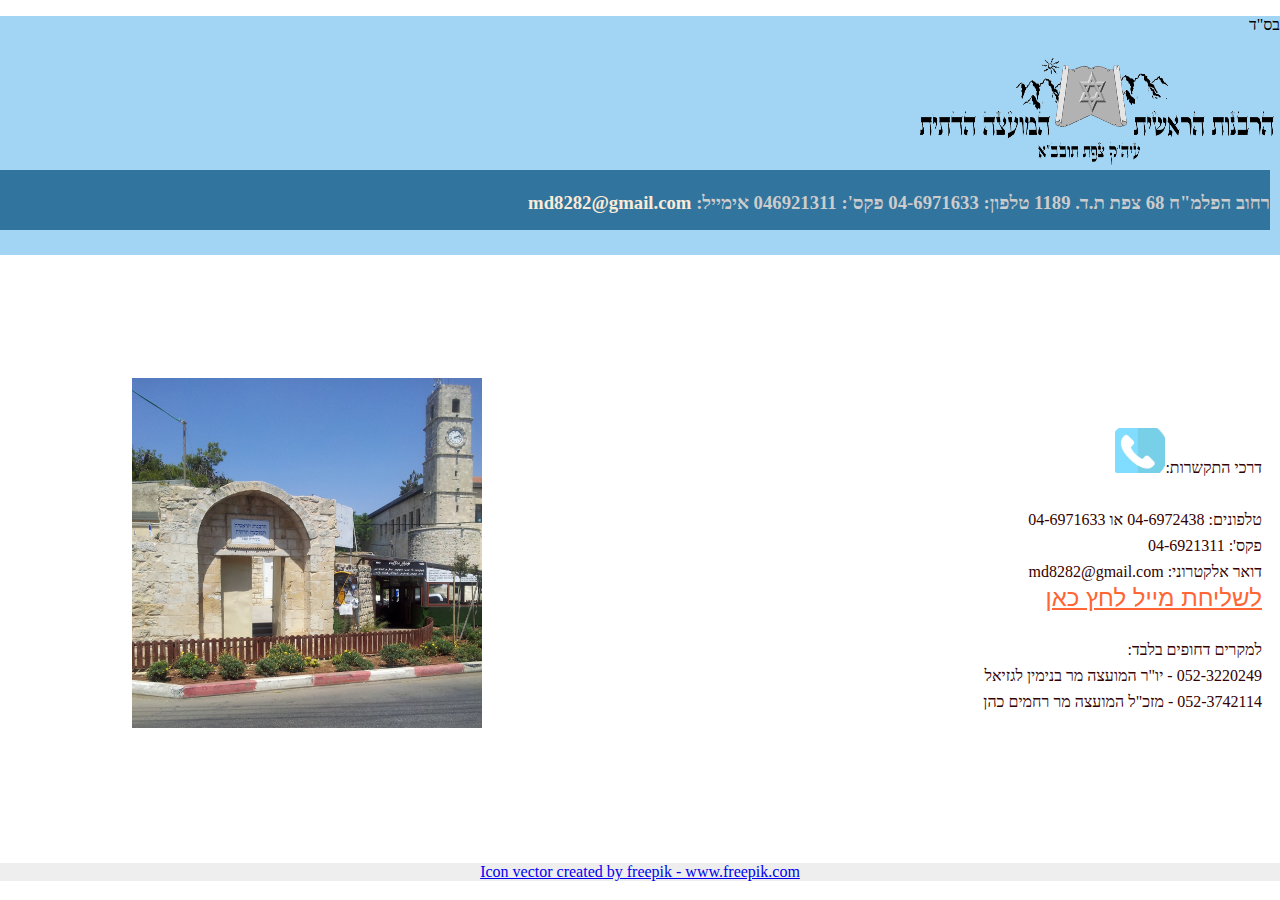
<file: contact.html>
<!DOCTYPE html PUBLIC "-//W3C//DTD XHTML 1.0 Transitional//EN" "http://www.w3.org/TR/xhtml1/DTD/xhtml1-transitional.dtd">
<html xmlns="http://www.w3.org/1999/xhtml">
<head>
<meta http-equiv="Content-Type" content="text/html; charset=utf-8" />
<link rel="stylesheet" type="text/css" href="CSS/stayl.css">
<title>מועצה דתית צפת</title>
</head>

<body>
    
<div id="header">
    <p>בס"ד</p>
<img src="IMG/לוגו מועצה דתית.png" id="img_logo"/>
    <h3 id="adress"><br />
    רחוב הפלמ"ח 68 צפת   ת.ד. 1189   טלפון: 04-6971633   פקס': 046921311        אימייל: <span style="color: antiquewhite;">md8282@gmail.com </span>  </h3>
    <div class="header-menu">
    <a href="index.html"><i class="fas fa-home"></i>      </a>
      <a href="marriage.html"><i class="fas fa-ring"></i>
      </a>
      <a href="synagogue.html"><i class="fas fa-synagogue"></i>
      </a>
      <a href="mikve.html"><i class="fas fa-swimmer"></i>
      </a>
        
        <div class="tow-links-end">
      <a href="cosher.html"><i class="fas fa-hamburger"></i>
      </a>
      <a href="contact.html"><i class="fas fa-phone-square-alt"></i>
      </a> </div>
</div>
  <script src="https://code.jquery.com/jquery-1.12.4.js" type="text/javascript"></script>
  
  <script src="https://www.negishim.com/accessibility/accessibility_pro.js" type="text/javascript"></script>
  <script type="text/javascript">
    accessibility_rtl = false;
    pixel_from_side = 20;
    pixel_from_start = 20;
</script>

<div id="main">
<img src="IMG/416519_4.jpg"; width="350px" height="350px" style="margin-top:107; margin-right:800px">
<p id="contac">
 דרכי התקשרות:<img src="IMG/Contact 150p-01.jpg" width="50px" /><br />
<br /> 
טלפונים: 04-6972438 או 04-6971633
<br />
פקס': 04-6921311
<br />
דואר אלקטרוני: md8282@gmail.com
<br />
<a href="mailto:md8282@gmail.com" style="color:#FF6633; font-family:Arial, Helvetica, sans-serif; font-size:24px;">לשליחת מייל לחץ כאן</a>

<br /><br />

למקרים דחופים בלבד: 
<br />
052-3220249 - יו"ר המועצה מר בנימין לגזיאל
<br />
052-3742114 - מזכ"ל המועצה מר רחמים כהן

</p>
</div>
<div id="foter" align="center" style="background:#eee"><a href="https://www.freepik.com/free-photos-vectors/icon">Icon vector created by freepik - www.freepik.com</a>
</div>
</body>
</html>
</file>
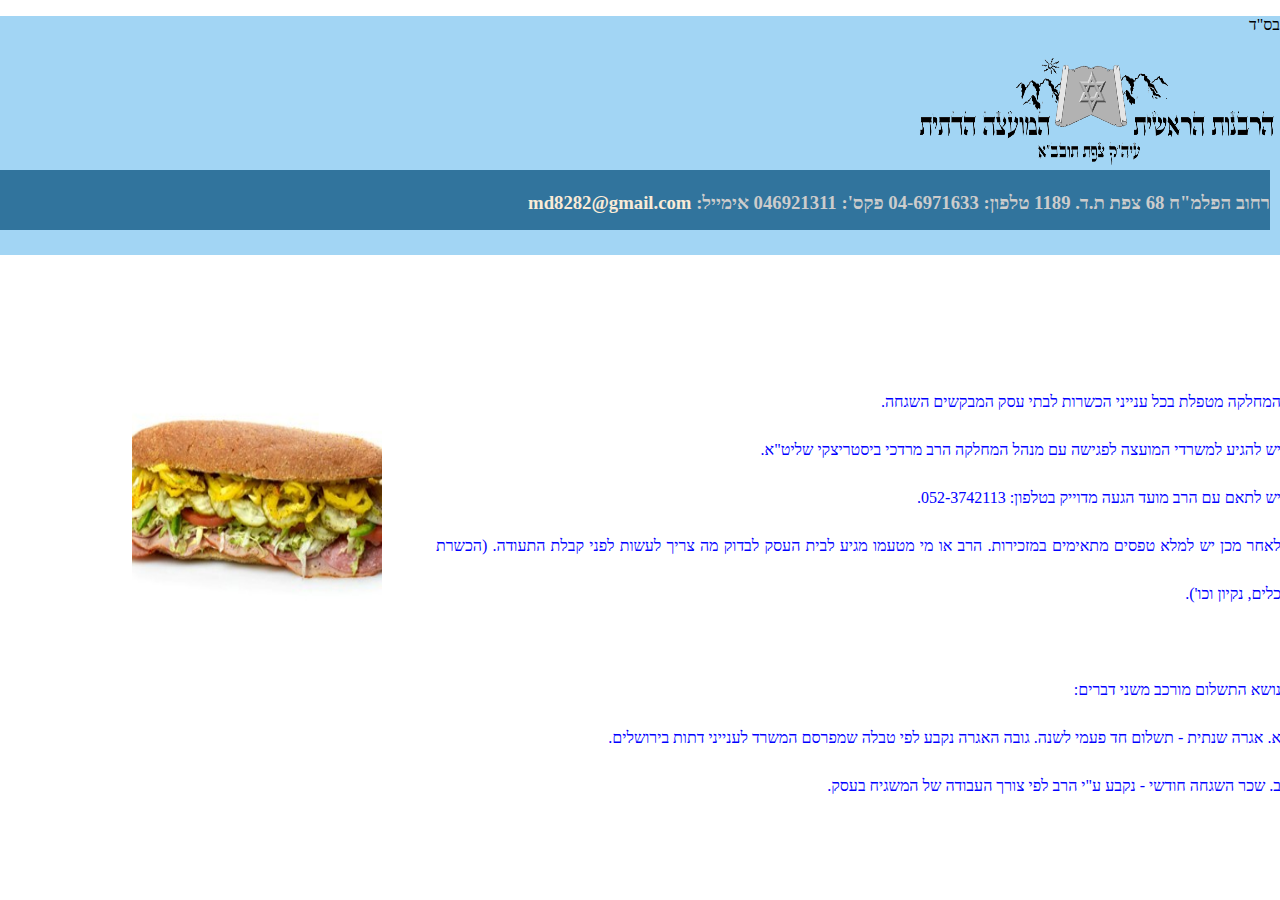
<file: cosher.html>
<!DOCTYPE html PUBLIC "-//W3C//DTD XHTML 1.0 Transitional//EN" "http://www.w3.org/TR/xhtml1/DTD/xhtml1-transitional.dtd">
<html xmlns="http://www.w3.org/1999/xhtml">
<head>
<meta http-equiv="Content-Type" content="text/html; charset=utf-8" />
<link rel="stylesheet" type="text/css" href="CSS/stayl.css">
<title>מועצה דתית צפת</title>
</head>

<body>

<div id="header">
    <p>בס"ד</p>
<img src="IMG/לוגו מועצה דתית.png" id="img_logo"/>
    <h3 id="adress"><br />
    רחוב הפלמ"ח 68 צפת   ת.ד. 1189   טלפון: 04-6971633   פקס': 046921311        אימייל: <span style="color: antiquewhite;">md8282@gmail.com </span>  </h3>
    <div class="header-menu">
    <a href="index.html"><i class="fas fa-home"></i>      </a>
      <a href="marriage.html"><i class="fas fa-ring"></i>
      </a>
      <a href="synagogue.html"><i class="fas fa-synagogue"></i>
      </a>
      <a href="mikve.html"><i class="fas fa-swimmer"></i>
      </a>
        
        <div class="tow-links-end">
      <a href="cosher.html"><i class="fas fa-hamburger"></i>
      </a>
      <a href="contact.html"><i class="fas fa-phone-square-alt"></i>
      </a> </div>
</div>
  <script src="https://code.jquery.com/jquery-1.12.4.js" type="text/javascript"></script>
  
  <script src="https://www.negishim.com/accessibility/accessibility_pro.js" type="text/javascript"></script>
  <script type="text/javascript">
    accessibility_rtl = false;
    pixel_from_side = 20;
    pixel_from_start = 20;
</script>

<div id="main">
<img src="IMG/416519_7.jpg"; width="250px" height="250px" style="margin-top:107; margin-right:900px">    
<p id="nisoin">
המחלקה מטפלת בכל ענייני הכשרות לבתי עסק המבקשים השגחה.<br />

יש להגיע למשרדי המועצה לפגישה עם מנהל המחלקה הרב מרדכי ביסטריצקי שליט"א.<br />
יש לתאם עם הרב מועד הגעה מדוייק
בטלפון: 052-3742113.
<br />
לאחר מכן יש למלא טפסים מתאימים במזכירות.
הרב או מי מטעמו מגיע לבית העסק לבדוק מה צריך לעשות לפני קבלת התעודה. (הכשרת כלים, נקיון וכו').
<br />
<br />
נושא התשלום מורכב משני דברים:
<br />
א. אגרה שנתית - תשלום חד פעמי לשנה. גובה האגרה נקבע לפי טבלה שמפרסם המשרד לענייני דתות בירושלים.
<br />
ב. שכר השגחה חודשי - נקבע ע"י הרב לפי צורך העבודה של המשגיח בעסק.
</p>
</div>
<div id="foter">

</div>
</body>
</html>
</file>
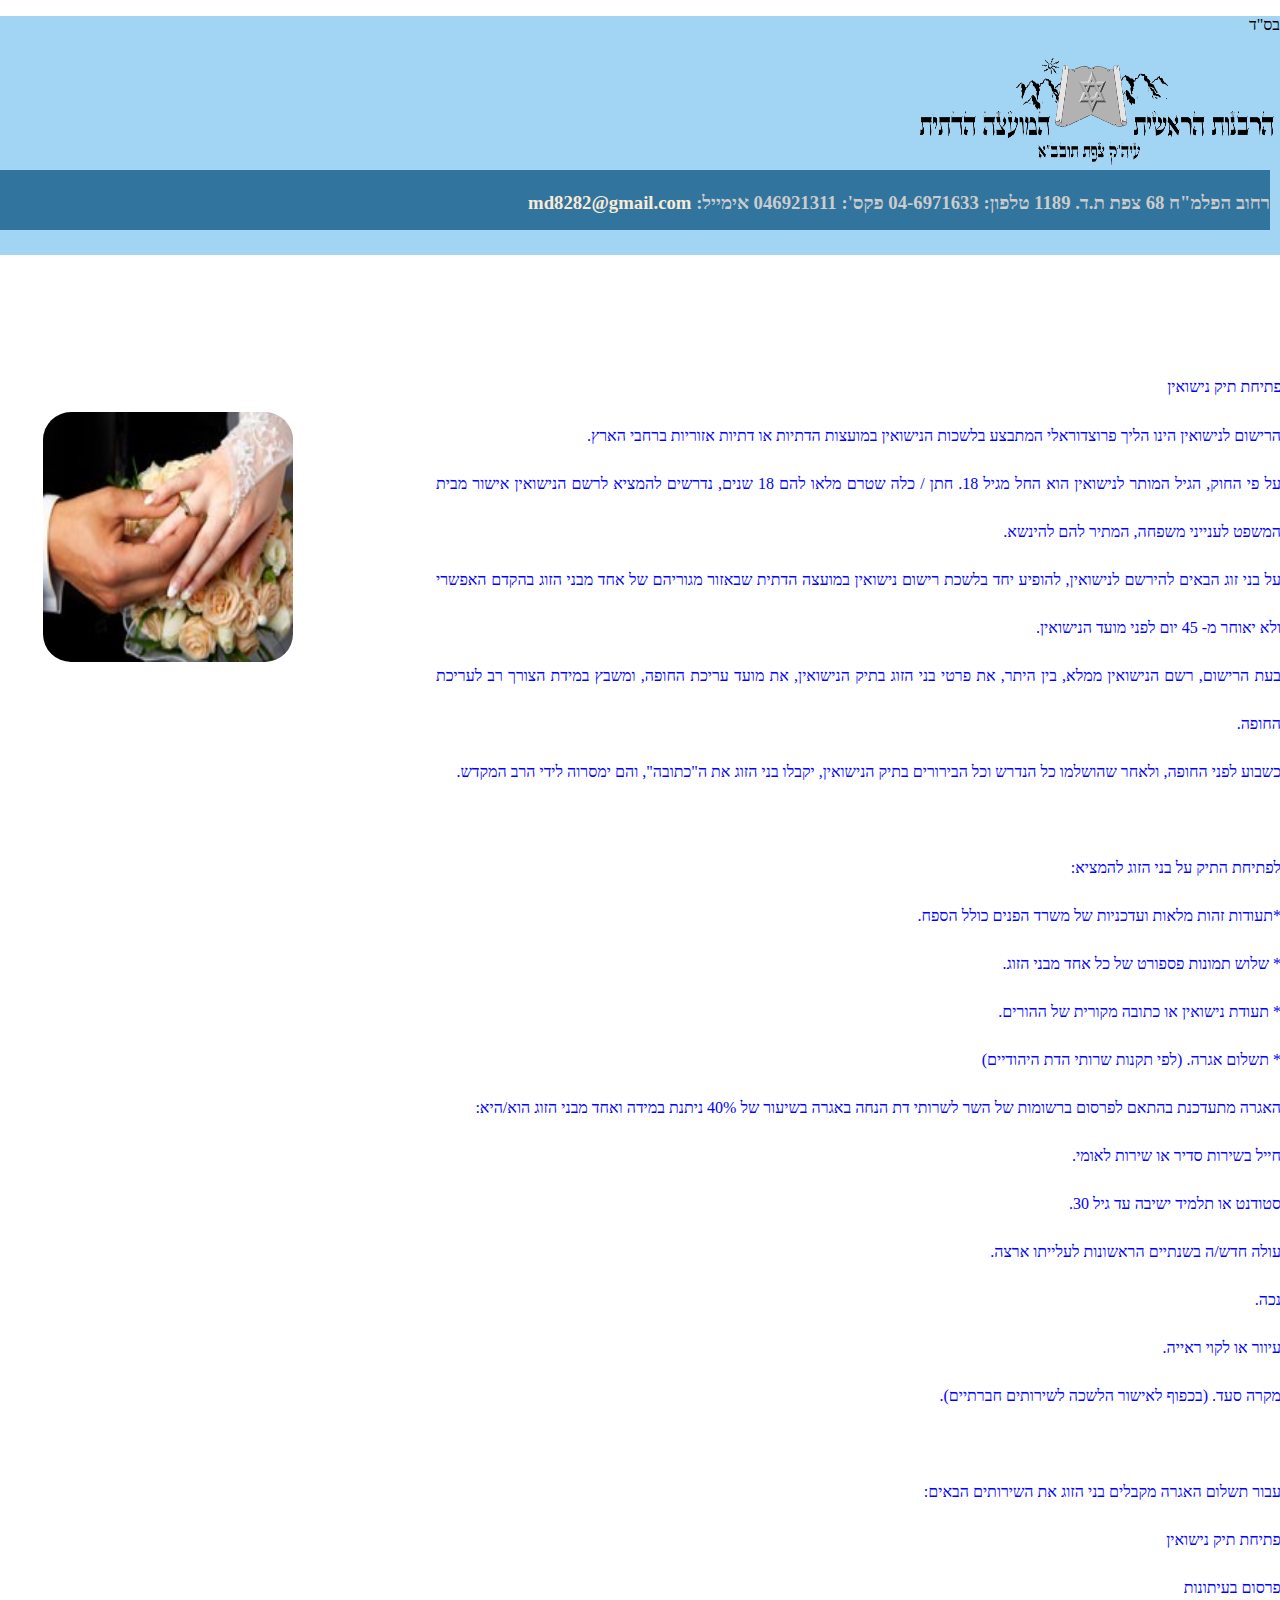
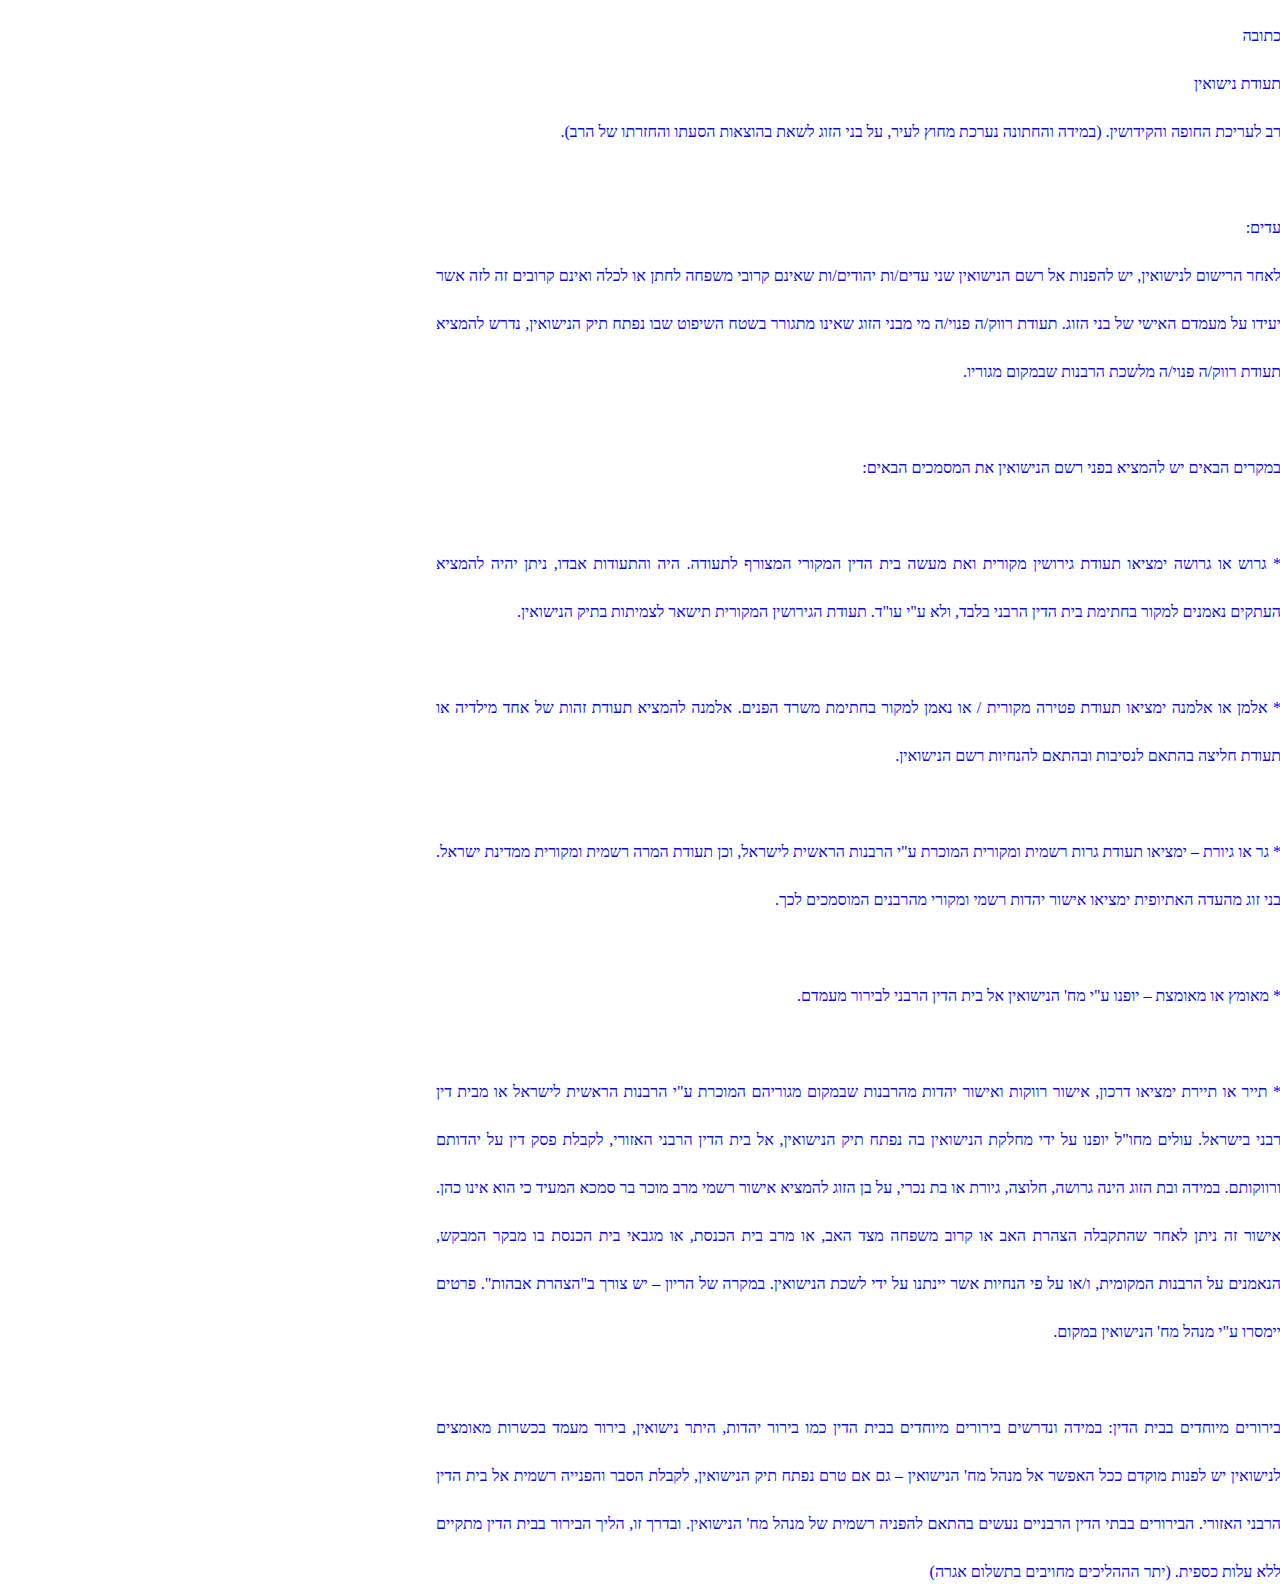
<file: marriage.html>
<!DOCTYPE html PUBLIC "-//W3C//DTD XHTML 1.0 Transitional//EN" "http://www.w3.org/TR/xhtml1/DTD/xhtml1-transitional.dtd">
<html xmlns="http://www.w3.org/1999/xhtml">
<head>
<meta http-equiv="Content-Type" content="text/html; charset=utf-8" />
<link rel="stylesheet" type="text/css" href="CSS/stayl.css">
<title>מועצה דתית צפת</title>
</head>

<body>

<div id="header">
    <p>בס"ד</p>
<img src="IMG/לוגו מועצה דתית.png" id="img_logo"/>
    <h3 id="adress"><br />
    רחוב הפלמ"ח 68 צפת   ת.ד. 1189   טלפון: 04-6971633   פקס': 046921311        אימייל: <span style="color: antiquewhite;">md8282@gmail.com </span>  </h3>
    <div class="header-menu">
    <a href="index.html"><i class="fas fa-home"></i>      </a>
      <a href="marriage.html"><i class="fas fa-ring"></i>
      </a>
      <a href="synagogue.html"><i class="fas fa-synagogue"></i>
      </a>
      <a href="mikve.html"><i class="fas fa-swimmer"></i>
      </a>
        
        <div class="tow-links-end">
      <a href="cosher.html"><i class="fas fa-hamburger"></i>
      </a>
      <a href="contact.html"><i class="fas fa-phone-square-alt"></i>
      </a> </div>
</div>
  <script src="https://code.jquery.com/jquery-1.12.4.js" type="text/javascript"></script>
  
  <script src="https://www.negishim.com/accessibility/accessibility_pro.js" type="text/javascript"></script>
  <script type="text/javascript">
    accessibility_rtl = false;
    pixel_from_side = 20;
    pixel_from_start = 20;
</script>

<div id="main">
<p>פתיחת תיק נישואין</p>
<img src="IMG/MARIGE.jpg"; width="250px" height="250px" style="margin-top:107; margin-right:989px;
    border-radius: 28px;">
<p id="nisoin">
הרישום לנישואין הינו הליך פרוצדוראלי המתבצע בלשכות הנישואין במועצות הדתיות או דתיות אזוריות ברחבי הארץ.<br />

על פי החוק, הגיל המותר לנישואין הוא החל מגיל 18. חתן / כלה שטרם מלאו להם 18 שנים, נדרשים להמציא לרשם הנישואין אישור מבית המשפט לענייני משפחה, המתיר להם להינשא.
<br />
על בני זוג הבאים להירשם לנישואין, להופיע יחד בלשכת רישום נישואין במועצה הדתית שבאזור מגוריהם של אחד מבני הזוג בהקדם האפשרי ולא יאוחר מ- 45 יום לפני מועד הנישואין.
<br />
בעת הרישום, רשם הנישואין ממלא, בין היתר, את פרטי בני הזוג בתיק הנישואין, את מועד עריכת החופה, ומשבץ במידת הצורך רב לעריכת החופה. <br />
כשבוע לפני החופה, ולאחר שהושלמו כל הנדרש וכל הבירורים בתיק הנישואין, יקבלו בני הזוג
את ה"כתובה", והם ימסרוה לידי הרב המקדש.
<br />
<br />
לפתיחת התיק על בני הזוג להמציא:<br />
*תעודות זהות מלאות ועדכניות של משרד הפנים כולל הספח.
<br />
* שלוש תמונות פספורט של כל אחד מבני הזוג.
<br />
* תעודת נישואין או כתובה מקורית של ההורים.
<br />
* תשלום אגרה. (לפי תקנות שרותי הדת היהודיים)<br />
האגרה מתעדכנת בהתאם לפרסום ברשומות של השר לשרותי דת
הנחה באגרה בשיעור של 40% ניתנת במידה ואחד מבני הזוג הוא/היא:<br />
חייל בשירות סדיר או שירות לאומי.
<br />
סטודנט או תלמיד ישיבה עד גיל 30.
<br />
עולה חדש/ה בשנתיים הראשונות לעלייתו ארצה.
<br />
נכה.
<br />
עיוור או לקוי ראייה.
<br />
מקרה סעד. (בכפוף לאישור הלשכה לשירותים חברתיים).
<br /><br />

עבור תשלום האגרה מקבלים בני הזוג את השירותים הבאים:<br />

פתיחת תיק נישואין<br />
פרסום בעיתונות<br />
כתובה<br />
תעודת נישואין<br />
רב לעריכת החופה והקידושין. (במידה והחתונה נערכת מחוץ לעיר, על בני הזוג לשאת בהוצאות הסעתו והחזרתו של הרב). <br />
<br />

עדים: <br />
לאחר הרישום לנישואין, יש להפנות אל רשם הנישואין שני עדים/ות יהודים/ות שאינם קרובי משפחה לחתן או לכלה ואינם קרובים זה לזה אשר יעידו על מעמדם האישי של בני הזוג.
תעודת רווק/ה פנוי/ה
מי מבני הזוג שאינו מתגורר בשטח השיפוט שבו נפתח תיק הנישואין, נדרש להמציא תעודת רווק/ה פנוי/ה מלשכת הרבנות שבמקום מגוריו.
<br />
<br />

במקרים הבאים יש להמציא בפני רשם הנישואין את המסמכים הבאים:<br />
<br />

* גרוש או גרושה ימציאו תעודת גירושין מקורית ואת מעשה בית הדין המקורי המצורף לתעודה. היה והתעודות אבדו, ניתן יהיה להמציא העתקים נאמנים למקור בחתימת בית הדין הרבני בלבד, ולא ע"י עו"ד. תעודת הגירושין המקורית תישאר לצמיתות בתיק הנישואין.
<br />
<br />
* אלמן או אלמנה ימציאו תעודת פטירה מקורית / או נאמן למקור בחתימת משרד הפנים. אלמנה להמציא תעודת זהות של אחד מילדיה או תעודת חליצה בהתאם לנסיבות ובהתאם להנחיות רשם הנישואין.
<br />
<br />
* גר או גיורת – ימציאו תעודת גרות רשמית ומקורית המוכרת ע"י הרבנות הראשית לישראל, וכן תעודת המרה רשמית ומקורית ממדינת ישראל.
בני זוג מהעדה האתיופית ימציאו אישור יהדות רשמי ומקורי מהרבנים המוסמכים לכך.
<br />
<br />
* מאומץ או מאומצת – יופנו ע"י מח' הנישואין אל בית הדין הרבני לבירור מעמדם.
<br />
<br />
* תייר או תיירת ימציאו דרכון, אישור רווקות ואישור יהדות מהרבנות שבמקום מגוריהם המוכרת ע"י הרבנות הראשית לישראל או מבית דין רבני בישראל.
עולים מחו"ל יופנו על ידי מחלקת הנישואין בה נפתח תיק הנישואין, אל בית הדין הרבני האזורי, לקבלת פסק דין על יהדותם ורווקותם.
במידה ובת הזוג הינה גרושה, חלוצה, גיורת או בת נכרי, על בן הזוג להמציא אישור רשמי מרב מוכר בר סמכא המעיד כי הוא אינו כהן. אישור זה ניתן לאחר שהתקבלה הצהרת האב או קרוב משפחה מצד האב, או מרב בית הכנסת, או מגבאי בית הכנסת בו מבקר המבקש, הנאמנים על הרבנות המקומית, ו/או על פי הנחיות אשר יינתנו על ידי לשכת הנישואין.
במקרה של הריון – יש צורך ב"הצהרת אבהות". פרטים יימסרו ע"י מנהל מח' הנישואין במקום.
<br />
<br />

בירורים מיוחדים בבית הדין:
במידה ונדרשים בירורים מיוחדים בבית הדין כמו בירור יהדות, היתר נישואין, בירור מעמד בכשרות מאומצים לנישואין יש לפנות מוקדם ככל האפשר אל מנהל מח' הנישואין – גם אם טרם נפתח תיק הנישואין, לקבלת הסבר והפנייה רשמית אל בית הדין הרבני האזורי. הבירורים בבתי הדין הרבניים נעשים בהתאם להפניה רשמית של מנהל מח' הנישואין. ובדרך זו, הליך הבירור בבית הדין מתקיים ללא עלות כספית.  (יתר הההליכים מחויבים בתשלום אגרה)</p>
</div>
<div id="foter">

</div>
</body>
</html>
</file>
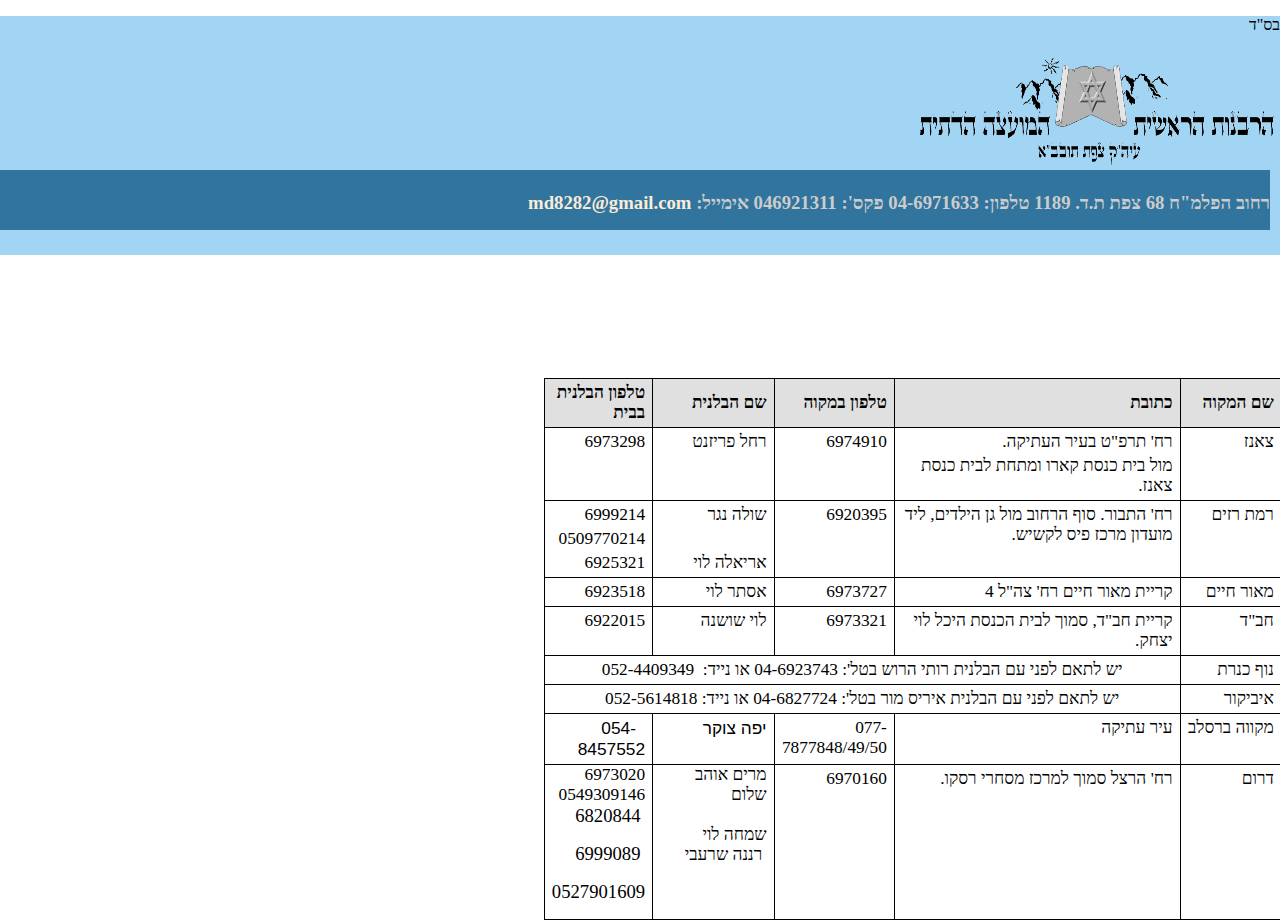
<file: mikve.html>
<!DOCTYPE html PUBLIC "-//W3C//DTD XHTML 1.0 Transitional//EN" "http://www.w3.org/TR/xhtml1/DTD/xhtml1-transitional.dtd">
<html xmlns="http://www.w3.org/1999/xhtml">
<head>
<meta http-equiv="Content-Type" content="text/html; charset=utf-8" />
<link rel="stylesheet" type="text/css" href="CSS/stayl.css">
<title>מועצה דתית צפת</title>
</head>

<body>
    
<div id="header">
    <p>בס"ד</p>
<img src="IMG/לוגו מועצה דתית.png" id="img_logo"/>
    <h3 id="adress"><br />
    רחוב הפלמ"ח 68 צפת   ת.ד. 1189   טלפון: 04-6971633   פקס': 046921311        אימייל: <span style="color: antiquewhite;">md8282@gmail.com </span>  </h3>
    <div class="header-menu">
    <a href="index.html"><i class="fas fa-home"></i>      </a>
      <a href="marriage.html"><i class="fas fa-ring"></i>
      </a>
      <a href="synagogue.html"><i class="fas fa-synagogue"></i>
      </a>
      <a href="mikve.html"><i class="fas fa-swimmer"></i>
      </a>
        
        <div class="tow-links-end">
      <a href="cosher.html"><i class="fas fa-hamburger"></i>
      </a>
      <a href="contact.html"><i class="fas fa-phone-square-alt"></i>
      </a> </div>
</div>
  <script src="https://code.jquery.com/jquery-1.12.4.js" type="text/javascript"></script>
  
  <script src="https://www.negishim.com/accessibility/accessibility_pro.js" type="text/javascript"></script>
  <script type="text/javascript">
    accessibility_rtl = false;
    pixel_from_side = 20;
    pixel_from_start = 20;
</script>

<div id="main">
<table border="1" cellspacing="0" cellpadding="0" style="margin-left: 7.25pt; border-collapse: collapse; border: none; mso-border-alt: solid windowtext .5pt; mso-padding-alt: 0cm 5.4pt 0cm 5.4pt; mso-table-dir: bidi; mso-border-insideh: .5pt solid windowtext; mso-border-insidev: .5pt solid windowtext; color:black;" class="MsoNormalTable">
<tr>
<td style="border: solid windowtext 1.0pt; mso-border-alt: solid windowtext .5pt; background: #E0E0E0; padding: 0cm 5.4pt 0cm 5.4pt;">
<p class="MsoNormal" dir="RTL" style="margin-top: 3.0pt; margin-right: 0cm; margin-bottom: 3.0pt; margin-left: 0cm; line-height: normal;"><b><span lang="HE" style="font-size: 13.0pt; font-family: 'David','sans-serif';">שם המקוה</span></b><b><span style="font-size: 13.0pt;"><o:p></o:p></span></b></p>
</td>
<td style="width: 214.25pt; border: solid windowtext 1.0pt; border-right: none; mso-border-right-alt: solid windowtext .5pt; mso-border-alt: solid windowtext .5pt; background: #E0E0E0; padding: 0cm 5.4pt 0cm 5.4pt;" width="286">
<p class="MsoNormal" dir="RTL" style="margin-top: 3.0pt; margin-right: 0cm; margin-bottom: 3.0pt; margin-left: 0cm; line-height: normal;"><b><span lang="HE" style="font-size: 13.0pt; font-family: 'David','sans-serif';">כתובת</span></b><b><span style="font-size: 13.0pt;"><o:p></o:p></span></b></p>
</td>
<td style="width: 82.8pt; border: solid windowtext 1.0pt; border-right: none; mso-border-right-alt: solid windowtext .5pt; mso-border-alt: solid windowtext .5pt; background: #E0E0E0; padding: 0cm 5.4pt 0cm 5.4pt;" width="110">
<p class="MsoNormal" dir="RTL" style="margin-top: 3.0pt; margin-right: 0cm; margin-bottom: 3.0pt; margin-left: 0cm; line-height: normal;"><b><span lang="HE" style="font-size: 13.0pt; font-family: 'David','sans-serif';">טלפון במקוה</span></b><b><span style="font-size: 13.0pt;"><o:p></o:p></span></b></p>
</td>
<td style="width: 91.1pt; border: solid windowtext 1.0pt; border-right: none; mso-border-right-alt: solid windowtext .5pt; mso-border-alt: solid windowtext .5pt; background: #E0E0E0; padding: 0cm 5.4pt 0cm 5.4pt;" width="121">
<p class="MsoNormal" dir="RTL" style="margin-top: 3.0pt; margin-right: 0cm; margin-bottom: 3.0pt; margin-left: 0cm; line-height: normal;"><b><span lang="HE" style="font-size: 13.0pt; font-family: 'David','sans-serif';">שם הבלנית</span></b><b><span style="font-size: 13.0pt;"><o:p></o:p></span></b></p>
</td>
<td style="width: 75.7pt; border: solid windowtext 1.0pt; border-right: none; mso-border-right-alt: solid windowtext .5pt; mso-border-alt: solid windowtext .5pt; background: #E0E0E0; padding: 0cm 5.4pt 0cm 5.4pt;" width="101">
<p class="MsoNormal" dir="RTL" style="margin-top: 3.0pt; margin-right: 0cm; margin-bottom: 3.0pt; margin-left: 0cm; line-height: normal;"><b><span lang="HE" style="font-size: 13.0pt; font-family: 'David','sans-serif';">טלפון הבלנית בבית</span></b><b><span style="font-size: 13.0pt;"><o:p></o:p></span></b></p>
</td>
</tr>
<tr>
<td style="border: solid windowtext 1.0pt; border-top: none; mso-border-top-alt: solid windowtext .5pt; mso-border-alt: solid windowtext .5pt; padding: 0cm 5.4pt 0cm 5.4pt;" valign="top">
<p class="MsoNormal" dir="RTL" style="margin-top: 3.0pt; margin-right: 0cm; margin-bottom: 3.0pt; margin-left: 0cm; line-height: normal;"><span lang="HE" style="font-size: 13.0pt; font-family: 'David','sans-serif';">צאנז</span><span style="font-size: 13.0pt;"><o:p></o:p></span></p>
</td>
<td style="width: 214.25pt; border-top: none; border-left: solid windowtext 1.0pt; border-bottom: solid windowtext 1.0pt; border-right: none; mso-border-top-alt: solid windowtext .5pt; mso-border-right-alt: solid windowtext .5pt; mso-border-alt: solid windowtext .5pt; padding: 0cm 5.4pt 0cm 5.4pt;" width="286" valign="top">
<p class="MsoNormal" dir="RTL" style="margin-top: 3.0pt; margin-right: 0cm; margin-bottom: 3.0pt; margin-left: 0cm; line-height: normal;"><span lang="HE" style="font-size: 13.0pt; font-family: 'David','sans-serif';">רח' תרפ"ט בעיר העתיקה.<o:p></o:p></span></p>
<p class="MsoNormal" dir="RTL" style="margin-top: 3.0pt; margin-right: 0cm; margin-bottom: 3.0pt; margin-left: 0cm; line-height: normal;"><span lang="HE" style="font-size: 13.0pt; font-family: 'David','sans-serif';">מול בית כנסת קארו ומתחת לבית כנסת צאנז.</span><span style="font-size: 13.0pt;"><o:p></o:p></span></p>
</td>
<td style="width: 82.8pt; border-top: none; border-left: solid windowtext 1.0pt; border-bottom: solid windowtext 1.0pt; border-right: none; mso-border-top-alt: solid windowtext .5pt; mso-border-right-alt: solid windowtext .5pt; mso-border-alt: solid windowtext .5pt; padding: 0cm 5.4pt 0cm 5.4pt;" width="110" valign="top">
<p class="MsoNormal" dir="RTL" style="margin-top: 3.0pt; margin-right: 0cm; margin-bottom: 3.0pt; margin-left: 0cm; line-height: normal;"><span></span><span lang="HE" style="font-size: 13.0pt; font-family: 'David','sans-serif';"><span></span>6974910</span><span style="font-size: 13.0pt;"><o:p></o:p></span></p>
</td>
<td style="width: 91.1pt; border-top: none; border-left: solid windowtext 1.0pt; border-bottom: solid windowtext 1.0pt; border-right: none; mso-border-top-alt: solid windowtext .5pt; mso-border-right-alt: solid windowtext .5pt; mso-border-alt: solid windowtext .5pt; padding: 0cm 5.4pt 0cm 5.4pt;" width="121" valign="top">
<p class="MsoNormal" dir="RTL" style="margin-top: 3.0pt; margin-right: 0cm; margin-bottom: 3.0pt; margin-left: 0cm; line-height: normal;"><span lang="HE" style="font-size: 13.0pt; font-family: 'David','sans-serif';">רחל פריזנט</span><span style="font-size: 13.0pt;"><o:p></o:p></span></p>
</td>
<td style="width: 75.7pt; border-top: none; border-left: solid windowtext 1.0pt; border-bottom: solid windowtext 1.0pt; border-right: none; mso-border-top-alt: solid windowtext .5pt; mso-border-right-alt: solid windowtext .5pt; mso-border-alt: solid windowtext .5pt; padding: 0cm 5.4pt 0cm 5.4pt;" width="101" valign="top">
<p class="MsoNormal" dir="RTL" style="margin-top: 3.0pt; margin-right: 0cm; margin-bottom: 3.0pt; margin-left: 0cm; line-height: normal;"><span></span><span lang="HE" style="font-size: 13.0pt; font-family: 'David','sans-serif';"><span></span>6973298</span><span style="font-size: 13.0pt;"><o:p></o:p></span></p>
</td>
</tr>
<tr>
<td style="border: solid windowtext 1.0pt; border-top: none; mso-border-top-alt: solid windowtext .5pt; mso-border-alt: solid windowtext .5pt; padding: 0cm 5.4pt 0cm 5.4pt;" valign="top">
<p class="MsoNormal" dir="RTL" style="margin-top: 3.0pt; margin-right: 0cm; margin-bottom: 3.0pt; margin-left: 0cm; line-height: normal;"><span lang="HE" style="font-size: 13.0pt; font-family: 'David','sans-serif';">רמת רזים</span><span style="font-size: 13.0pt;"><o:p></o:p></span></p>
</td>
<td style="width: 214.25pt; border-top: none; border-left: solid windowtext 1.0pt; border-bottom: solid windowtext 1.0pt; border-right: none; mso-border-top-alt: solid windowtext .5pt; mso-border-right-alt: solid windowtext .5pt; mso-border-alt: solid windowtext .5pt; padding: 0cm 5.4pt 0cm 5.4pt;" width="286" valign="top">
<p class="MsoNormal" dir="RTL" style="margin-top: 3.0pt; margin-right: 0cm; margin-bottom: 3.0pt; margin-left: 0cm; line-height: normal;"><span lang="HE" style="font-size: 13.0pt; font-family: 'David','sans-serif';">רח' התבור. סוף הרחוב מול גן הילדים, ליד מועדון מרכז פיס לקשיש.</span><span style="font-size: 13.0pt;"><o:p></o:p></span></p>
</td>
<td style="width: 82.8pt; border-top: none; border-left: solid windowtext 1.0pt; border-bottom: solid windowtext 1.0pt; border-right: none; mso-border-top-alt: solid windowtext .5pt; mso-border-right-alt: solid windowtext .5pt; mso-border-alt: solid windowtext .5pt; padding: 0cm 5.4pt 0cm 5.4pt;" width="110" valign="top">
<p class="MsoNormal" dir="RTL" style="margin-top: 3.0pt; margin-right: 0cm; margin-bottom: 3.0pt; margin-left: 0cm; line-height: normal;"><span></span><span lang="HE" style="font-size: 13.0pt; font-family: 'David','sans-serif';"><span></span>6920395</span><span style="font-size: 13.0pt;"><o:p></o:p></span></p>
</td>
<td style="width: 91.1pt; border-top: none; border-left: solid windowtext 1.0pt; border-bottom: solid windowtext 1.0pt; border-right: none; mso-border-top-alt: solid windowtext .5pt; mso-border-right-alt: solid windowtext .5pt; mso-border-alt: solid windowtext .5pt; padding: 0cm 5.4pt 0cm 5.4pt;" width="121" valign="top">
<p class="MsoNormal" dir="RTL" style="margin-top: 3.0pt; margin-right: 0cm; margin-bottom: 3.0pt; margin-left: 0cm; line-height: normal;"><span lang="HE" style="font-size: 13.0pt; font-family: 'David','sans-serif';">שולה נגר<o:p></o:p></span></p>
<p class="MsoNormal" dir="RTL" style="margin-top: 3.0pt; margin-right: 0cm; margin-bottom: 3.0pt; margin-left: 0cm; line-height: normal;"><span lang="HE" style="font-size: 13.0pt; font-family: 'David','sans-serif';"><o:p>&nbsp;</o:p></span></p>
<p class="MsoNormal" dir="RTL" style="margin-top: 3.0pt; margin-right: 0cm; margin-bottom: 3.0pt; margin-left: 0cm; line-height: normal;"><span lang="HE" style="font-size: 13.0pt; font-family: 'David','sans-serif';">אריאלה לוי</span><span style="font-size: 13.0pt;"><o:p></o:p></span></p>
</td>
<td style="width: 75.7pt; border-top: none; border-left: solid windowtext 1.0pt; border-bottom: solid windowtext 1.0pt; border-right: none; mso-border-top-alt: solid windowtext .5pt; mso-border-right-alt: solid windowtext .5pt; mso-border-alt: solid windowtext .5pt; padding: 0cm 5.4pt 0cm 5.4pt;" width="101" valign="top">
<p class="MsoNormal" dir="RTL" style="margin-top: 3.0pt; margin-right: 0cm; margin-bottom: 3.0pt; margin-left: 0cm; line-height: normal;"><span></span><span lang="HE" style="font-size: 13.0pt; font-family: 'David','sans-serif';"><span></span>6999214<o:p></o:p></span></p>
<p class="MsoNormal" dir="RTL" style="margin-top: 3.0pt; margin-right: 0cm; margin-bottom: 3.0pt; margin-left: 0cm; line-height: normal;"><span lang="HE" style="font-size: 13.0pt; font-family: 'David','sans-serif';">0509770214<o:p></o:p></span></p>
<p class="MsoNormal" dir="RTL" style="margin-top: 3.0pt; margin-right: 0cm; margin-bottom: 3.0pt; margin-left: 0cm; line-height: normal;"><span lang="HE" style="font-size: 13.0pt; font-family: 'David','sans-serif';">6925321</span><span style="font-size: 13.0pt;"><o:p></o:p></span></p>
</td>
</tr>
<tr>
<td style="border: solid windowtext 1.0pt; border-top: none; mso-border-top-alt: solid windowtext .5pt; mso-border-alt: solid windowtext .5pt; padding: 0cm 5.4pt 0cm 5.4pt;" valign="top">
<p class="MsoNormal" dir="RTL" style="margin-top: 3.0pt; margin-right: 0cm; margin-bottom: 3.0pt; margin-left: 0cm; line-height: normal;"><span lang="HE" style="font-size: 13.0pt; font-family: 'David','sans-serif';">מאור חיים</span><span style="font-size: 13.0pt;"><o:p></o:p></span></p>
</td>
<td style="width: 214.25pt; border-top: none; border-left: solid windowtext 1.0pt; border-bottom: solid windowtext 1.0pt; border-right: none; mso-border-top-alt: solid windowtext .5pt; mso-border-right-alt: solid windowtext .5pt; mso-border-alt: solid windowtext .5pt; padding: 0cm 5.4pt 0cm 5.4pt;" width="286" valign="top">
<p class="MsoNormal" dir="RTL" style="margin-top: 3.0pt; margin-right: 0cm; margin-bottom: 3.0pt; margin-left: 0cm; line-height: normal;"><span lang="HE" style="font-size: 13.0pt; font-family: 'David','sans-serif';">קריית מאור חיים רח' צה"ל 4</span><span style="font-size: 13.0pt;"><o:p></o:p></span></p>
</td>
<td style="width: 82.8pt; border-top: none; border-left: solid windowtext 1.0pt; border-bottom: solid windowtext 1.0pt; border-right: none; mso-border-top-alt: solid windowtext .5pt; mso-border-right-alt: solid windowtext .5pt; mso-border-alt: solid windowtext .5pt; padding: 0cm 5.4pt 0cm 5.4pt;" width="110" valign="top">
<p class="MsoNormal" dir="RTL" style="margin-top: 3.0pt; margin-right: 0cm; margin-bottom: 3.0pt; margin-left: 0cm; line-height: normal;"><span></span><span lang="HE" style="font-size: 13.0pt; font-family: 'David','sans-serif';"><span></span>6973727</span><span style="font-size: 13.0pt;"><o:p></o:p></span></p>
</td>
<td style="width: 91.1pt; border-top: none; border-left: solid windowtext 1.0pt; border-bottom: solid windowtext 1.0pt; border-right: none; mso-border-top-alt: solid windowtext .5pt; mso-border-right-alt: solid windowtext .5pt; mso-border-alt: solid windowtext .5pt; padding: 0cm 5.4pt 0cm 5.4pt;" width="121" valign="top">
<p class="MsoNormal" dir="RTL" style="margin-top: 3.0pt; margin-right: 0cm; margin-bottom: 3.0pt; margin-left: 0cm; line-height: normal;"><span lang="HE" style="font-size: 13.0pt; font-family: 'David','sans-serif';">אסתר לוי</span><span style="font-size: 13.0pt;"><o:p></o:p></span></p>
</td>
<td style="width: 75.7pt; border-top: none; border-left: solid windowtext 1.0pt; border-bottom: solid windowtext 1.0pt; border-right: none; mso-border-top-alt: solid windowtext .5pt; mso-border-right-alt: solid windowtext .5pt; mso-border-alt: solid windowtext .5pt; padding: 0cm 5.4pt 0cm 5.4pt;" width="101" valign="top">
<p class="MsoNormal" dir="RTL" style="margin-top: 3.0pt; margin-right: 0cm; margin-bottom: 3.0pt; margin-left: 0cm; line-height: normal;"><span></span><span lang="HE" style="font-size: 13.0pt; font-family: 'David','sans-serif';"><span></span>6923518</span><span style="font-size: 13.0pt;"><o:p></o:p></span></p>
</td>
</tr>
<tr>
<td style="border: solid windowtext 1.0pt; border-top: none; mso-border-top-alt: solid windowtext .5pt; mso-border-alt: solid windowtext .5pt; padding: 0cm 5.4pt 0cm 5.4pt;" valign="top">
<p class="MsoNormal" dir="RTL" style="margin-top: 3.0pt; margin-right: 0cm; margin-bottom: 3.0pt; margin-left: 0cm; line-height: normal;"><span lang="HE" style="font-size: 13.0pt; font-family: 'David','sans-serif';">חב"ד</span><span style="font-size: 13.0pt;"><o:p></o:p></span></p>
</td>
<td style="width: 214.25pt; border-top: none; border-left: solid windowtext 1.0pt; border-bottom: solid windowtext 1.0pt; border-right: none; mso-border-top-alt: solid windowtext .5pt; mso-border-right-alt: solid windowtext .5pt; mso-border-alt: solid windowtext .5pt; padding: 0cm 5.4pt 0cm 5.4pt;" width="286" valign="top">
<p class="MsoNormal" dir="RTL" style="margin-top: 3.0pt; margin-right: 0cm; margin-bottom: 3.0pt; margin-left: 0cm; line-height: normal;"><span lang="HE" style="font-size: 13.0pt; font-family: 'David','sans-serif';">קריית חב"ד, סמוך לבית הכנסת היכל לוי יצחק.</span><span style="font-size: 13.0pt;"><o:p></o:p></span></p>
</td>
<td style="width: 82.8pt; border-top: none; border-left: solid windowtext 1.0pt; border-bottom: solid windowtext 1.0pt; border-right: none; mso-border-top-alt: solid windowtext .5pt; mso-border-right-alt: solid windowtext .5pt; mso-border-alt: solid windowtext .5pt; padding: 0cm 5.4pt 0cm 5.4pt;" width="110" valign="top">
<p class="MsoNormal" dir="RTL" style="margin-top: 3.0pt; margin-right: 0cm; margin-bottom: 3.0pt; margin-left: 0cm; line-height: normal;"><span></span><span lang="HE" style="font-size: 13.0pt; font-family: 'David','sans-serif';"><span></span>6973321</span><span style="font-size: 13.0pt;"><o:p></o:p></span></p>
</td>
<td style="width: 91.1pt; border-top: none; border-left: solid windowtext 1.0pt; border-bottom: solid windowtext 1.0pt; border-right: none; mso-border-top-alt: solid windowtext .5pt; mso-border-right-alt: solid windowtext .5pt; mso-border-alt: solid windowtext .5pt; padding: 0cm 5.4pt 0cm 5.4pt;" width="121" valign="top">
<p class="MsoNormal" dir="RTL" style="margin-top: 3.0pt; margin-right: 0cm; margin-bottom: 3.0pt; margin-left: 0cm; line-height: normal;"><span lang="HE" style="font-size: 13.0pt; font-family: 'David','sans-serif';">לוי שושנה</span><span style="font-size: 13.0pt;"><o:p></o:p></span></p>
</td>
<td style="width: 75.7pt; border-top: none; border-left: solid windowtext 1.0pt; border-bottom: solid windowtext 1.0pt; border-right: none; mso-border-top-alt: solid windowtext .5pt; mso-border-right-alt: solid windowtext .5pt; mso-border-alt: solid windowtext .5pt; padding: 0cm 5.4pt 0cm 5.4pt;" width="101" valign="top">
<p class="MsoNormal" dir="RTL" style="margin-top: 3.0pt; margin-right: 0cm; margin-bottom: 3.0pt; margin-left: 0cm; line-height: normal;"><span></span><span lang="HE" style="font-size: 13.0pt; font-family: 'David','sans-serif';"><span></span>6922015</span><span style="font-size: 13.0pt;"><o:p></o:p></span></p>
</td>
</tr>
<tr>
<td style="border: solid windowtext 1.0pt; border-top: none; mso-border-top-alt: solid windowtext .5pt; mso-border-alt: solid windowtext .5pt; padding: 0cm 5.4pt 0cm 5.4pt;" valign="top">
<p class="MsoNormal" dir="RTL" style="margin-top: 3.0pt; margin-right: 0cm; margin-bottom: 3.0pt; margin-left: 0cm; line-height: normal;"><span lang="HE" style="font-size: 13.0pt; font-family: 'David','sans-serif';">נוף כנרת <o:p></o:p></span></p>
</td>
<td style="width: 463.85pt; border-style: none none solid solid; border-left-color: windowtext; border-left-width: 1pt; border-bottom-color: windowtext; border-bottom-width: 1pt; padding: 0cm 5.4pt; text-align: center;" width="618" valign="top" colspan="4">
<p class="MsoNormal" dir="RTL" style="margin-top: 3.0pt; margin-right: 0cm; margin-bottom: 3.0pt; margin-left: 0cm; line-height: normal;"><span lang="HE" style="font-size: 13.0pt; font-family: 'David','sans-serif';">יש לתאם לפני עם הבלנית רותי הרוש בטל': 04-6923743 או נייד:&nbsp; 052-4409349<o:p></o:p></span></p>
</td>
</tr>
<tr>
<td style="border: solid windowtext 1.0pt; border-top: none; mso-border-top-alt: solid windowtext .5pt; mso-border-alt: solid windowtext .5pt; padding: 0cm 5.4pt 0cm 5.4pt;" valign="top">
<p class="MsoNormal" dir="RTL" style="margin-top: 3.0pt; margin-right: 0cm; margin-bottom: 3.0pt; margin-left: 0cm; line-height: normal;"><span lang="HE" style="font-size: 13.0pt; font-family: 'David','sans-serif';">איביקור<o:p></o:p></span></p>
</td>
<td style="width: 463.85pt; border-style: none none solid solid; border-left-color: windowtext; border-left-width: 1pt; border-bottom-color: windowtext; border-bottom-width: 1pt; padding: 0cm 5.4pt; text-align: center;" width="618" valign="top" colspan="4">
<p class="MsoNormal" dir="RTL" style="margin-top: 3.0pt; margin-right: 0cm; margin-bottom: 3.0pt; margin-left: 0cm; line-height: normal;"><span lang="HE" style="font-size: 13.0pt; font-family: 'David','sans-serif';">יש לתאם לפני עם הבלנית איריס מור בטל': 04-6827724 או נייד: 052-5614818<o:p></o:p></span></p>
</td>
</tr>
<tr>
<td style="border: solid windowtext 1.0pt; border-top: none; mso-border-top-alt: solid windowtext .5pt; mso-border-alt: solid windowtext .5pt; padding: 0cm 5.4pt 0cm 5.4pt;" valign="top">
<p class="MsoNormal" dir="RTL" style="margin-top: 3.0pt; margin-right: 0cm; margin-bottom: 3.0pt; margin-left: 0cm; line-height: normal;"><span lang="HE" style="font-size: 13.0pt; font-family: 'David','sans-serif';">מקווה ברסלב<o:p></o:p></span></p>
</td>
<td style="width: 214.25pt; border-top: none; border-left: solid windowtext 1.0pt; border-bottom: solid windowtext 1.0pt; border-right: none; mso-border-top-alt: solid windowtext .5pt; mso-border-right-alt: solid windowtext .5pt; mso-border-alt: solid windowtext .5pt; padding: 0cm 5.4pt 0cm 5.4pt;" width="286" valign="top">
<p class="MsoNormal" dir="RTL" style="margin-top: 3.0pt; margin-right: 0cm; margin-bottom: 3.0pt; margin-left: 0cm; line-height: normal;"><span lang="HE" style="font-size: 13.0pt; font-family: 'David','sans-serif';">עיר עתיקה<o:p></o:p></span></p>
</td>
<td style="width: 82.8pt; border-top: none; border-left: solid windowtext 1.0pt; border-bottom: solid windowtext 1.0pt; border-right: none; mso-border-top-alt: solid windowtext .5pt; mso-border-right-alt: solid windowtext .5pt; mso-border-alt: solid windowtext .5pt; padding: 0cm 5.4pt 0cm 5.4pt;" width="110" valign="top">
<p class="MsoNormal" dir="RTL" style="margin-top: 3.0pt; margin-right: 0cm; margin-bottom: 3.0pt; margin-left: 0cm; line-height: normal;"><span lang="HE" style="font-size: 13.0pt; font-family: 'David','sans-serif';">077-7877848/49/50<o:p></o:p></span></p>
</td>
<td style="width: 91.1pt; border-top: none; border-left: solid windowtext 1.0pt; border-bottom: solid windowtext 1.0pt; border-right: none; mso-border-top-alt: solid windowtext .5pt; mso-border-right-alt: solid windowtext .5pt; mso-border-alt: solid windowtext .5pt; padding: 0cm 5.4pt 0cm 5.4pt;" width="121" valign="top">
<p class="MsoNormal" dir="RTL" style="margin-top: 3.0pt; margin-right: 0cm; margin-bottom: 3.0pt; margin-left: 0cm; line-height: normal;"><span style="font-family: David, sans-serif; font-size: 17.3333339691162px;">יפה צוקר</span><br /></p>
</td>
<td style="width: 75.7pt; border-top: none; border-left: solid windowtext 1.0pt; border-bottom: solid windowtext 1.0pt; border-right: none; mso-border-top-alt: solid windowtext .5pt; mso-border-right-alt: solid windowtext .5pt; mso-border-alt: solid windowtext .5pt; padding: 0cm 5.4pt 0cm 5.4pt;" width="101" valign="top">
<p class="MsoNormal" dir="RTL" style="margin-top: 3.0pt; margin-right: 0cm; margin-bottom: 3.0pt; margin-left: 0cm; line-height: normal;"><span lang="HE" style="font-size: 13.0pt; font-family: 'David','sans-serif';"><o:p>&nbsp;</o:p></span><span style="font-family: David, sans-serif; font-size: 17.3333339691162px; text-align: justify;">&nbsp;054-8457552</span></p>
</td>
</tr>
<tr>
<td style="border: solid windowtext 1.0pt; border-top: none; mso-border-top-alt: solid windowtext .5pt; mso-border-alt: solid windowtext .5pt; padding: 0cm 5.4pt 0cm 5.4pt;" valign="top">
<p class="MsoNormal" dir="RTL" style="margin-top: 3.0pt; margin-right: 0cm; margin-bottom: 3.0pt; margin-left: 0cm; line-height: normal;"><span lang="HE" style="font-size: 13.0pt; font-family: 'David','sans-serif';">דרום</span><span style="font-size: 13.0pt;"><o:p></o:p></span></p>
</td>
<td style="width: 214.25pt; border-top: none; border-left: solid windowtext 1.0pt; border-bottom: solid windowtext 1.0pt; border-right: none; mso-border-top-alt: solid windowtext .5pt; mso-border-right-alt: solid windowtext .5pt; mso-border-alt: solid windowtext .5pt; padding: 0cm 5.4pt 0cm 5.4pt;" width="286" valign="top">
<p class="MsoNormal" dir="RTL" style="margin-top: 3.0pt; margin-right: 0cm; margin-bottom: 3.0pt; margin-left: 0cm; line-height: normal;"><span lang="HE" style="font-size: 13.0pt; font-family: 'David','sans-serif';">רח' הרצל סמוך למרכז מסחרי רסקו.</span><span style="font-size: 13.0pt;"><o:p></o:p></span></p>
</td>
<td style="width: 82.8pt; border-top: none; border-left: solid windowtext 1.0pt; border-bottom: solid windowtext 1.0pt; border-right: none; mso-border-top-alt: solid windowtext .5pt; mso-border-right-alt: solid windowtext .5pt; mso-border-alt: solid windowtext .5pt; padding: 0cm 5.4pt 0cm 5.4pt;" width="110" valign="top">
<p class="MsoNormal" dir="RTL" style="margin-top: 3.0pt; margin-right: 0cm; margin-bottom: 3.0pt; margin-left: 0cm; line-height: normal;"><span></span><span lang="HE" style="font-size: 13.0pt; font-family: 'David','sans-serif';"><span></span>6970160</span><span style="font-size: 13.0pt;"><o:p></o:p></span></p>
</td>
<td style="width: 91.1pt; border-top: none; border-left: solid windowtext 1.0pt; border-bottom: solid windowtext 1.0pt; border-right: none; mso-border-top-alt: solid windowtext .5pt; mso-border-right-alt: solid windowtext .5pt; mso-border-alt: solid windowtext .5pt; padding: 0cm 5.4pt 0cm 5.4pt;" width="121" valign="top">
<p class="MsoNormal" dir="RTL" style="margin: 0cm; margin-bottom: .0001pt; line-height: normal;"><span lang="HE" style="font-size: 13.0pt; font-family: 'David','sans-serif';">מרים אוהב שלום<o:p></o:p></span></p>
<p class="MsoNormal" dir="RTL" style="margin: 0cm; margin-bottom: .0001pt; line-height: normal;"><span lang="HE" style="font-size: 13.0pt; font-family: 'David','sans-serif';"><o:p>&nbsp;</o:p></span></p>
<p class="MsoNormal" dir="RTL" style="margin: 0cm; margin-bottom: .0001pt; line-height: normal;"><span lang="HE" style="font-size: 13.0pt; font-family: 'David','sans-serif';">שמחה לוי<o:p></o:p></span></p>
<p class="MsoNormal" dir="RTL" style="margin: 0cm; margin-bottom: .0001pt; line-height: normal;"><span lang="HE" style="font-size: 13.0pt; font-family: 'David','sans-serif';"><o:p>&nbsp;</o:p></span><span lang="HE" style="font-size: 13.0pt; font-family: 'David','sans-serif';">רננה שרעבי</span></p>
</td>
<td style="width: 75.7pt; border-top: none; border-left: solid windowtext 1.0pt; border-bottom: solid windowtext 1.0pt; border-right: none; mso-border-top-alt: solid windowtext .5pt; mso-border-right-alt: solid windowtext .5pt; mso-border-alt: solid windowtext .5pt; padding: 0cm 5.4pt 0cm 5.4pt;" width="101" valign="top">
<p class="MsoNormal" dir="RTL" style="margin: 0cm; margin-bottom: .0001pt; line-height: normal;"><span></span><span lang="HE" style="font-size: 13.0pt; font-family: 'David','sans-serif';"><span></span>6973020<o:p></o:p></span></p>
<p class="MsoNormal" dir="RTL" style="margin: 0cm; margin-bottom: .0001pt; line-height: normal;"><span lang="HE" style="font-size: 13.0pt; font-family: 'David','sans-serif';">0549309146<o:p></o:p></span></p>
<p class="MsoNormal" dir="RTL" style="margin-top: 0cm; line-height: normal;"><span lang="HE" style="font-size: 14.0pt; mso-ansi-font-size: 13.0pt; font-family: 'David','sans-serif';"><o:p>&nbsp;</o:p></span><span lang="HE" style="font-size: 14.0pt; mso-ansi-font-size: 13.0pt; font-family: 'David','sans-serif';">6820844</span></p>
<p class="MsoNormal" dir="RTL" style="margin-top: 0cm; line-height: normal;"><span lang="HE" style="font-size: 14.0pt; mso-ansi-font-size: 13.0pt; font-family: 'David','sans-serif';"><o:p>&nbsp;</o:p></span><span lang="HE" style="font-size: 14.0pt; mso-ansi-font-size: 13.0pt; font-family: 'David','sans-serif';">6999089</span></p>
<p class="MsoNormal" dir="RTL" style="margin-top: 0cm; line-height: normal;"><span lang="HE" style="font-size: 14.0pt; mso-ansi-font-size: 13.0pt; font-family: 'David','sans-serif';">0527901609</span><span style="font-size: 13.0pt;"><o:p></o:p></span></p>
</td>
</tr>
</table>
</div></div>
<div id="foter">

</div>
</body>
</html>
</file>
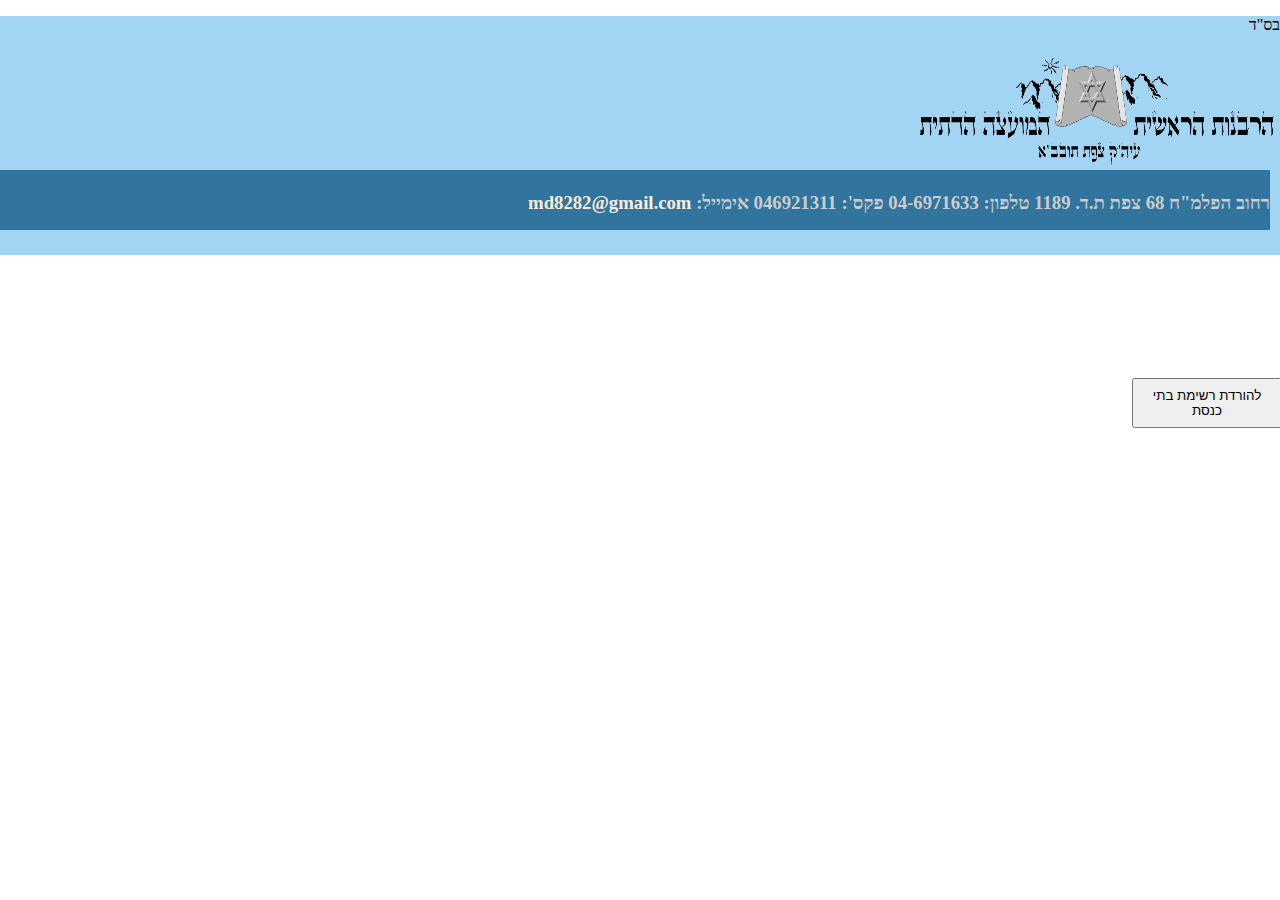
<file: synagogue.html>
<!DOCTYPE html PUBLIC "-//W3C//DTD XHTML 1.0 Transitional//EN" "http://www.w3.org/TR/xhtml1/DTD/xhtml1-transitional.dtd">
<html xmlns="http://www.w3.org/1999/xhtml">
<head>
<meta http-equiv="Content-Type" content="text/html; charset=utf-8" />
<link rel="stylesheet" type="text/css" href="CSS/stayl.css">
<title>מועצה דתית צפת</title>
</head>

<body>
<div id="header">
    <p>בס"ד</p>
<img src="IMG/לוגו מועצה דתית.png" id="img_logo"/>
    <h3 id="adress"><br />
    רחוב הפלמ"ח 68 צפת   ת.ד. 1189   טלפון: 04-6971633   פקס': 046921311        אימייל: <span style="color: antiquewhite;">md8282@gmail.com </span>  </h3>
    <div class="header-menu">
    <a href="index.html"><i class="fas fa-home"></i>      </a>
      <a href="marriage.html"><i class="fas fa-ring"></i>
      </a>
      <a href="synagogue.html"><i class="fas fa-synagogue"></i>
      </a>
      <a href="mikve.html"><i class="fas fa-swimmer"></i>
      </a>
        
        <div class="tow-links-end">
      <a href="cosher.html"><i class="fas fa-hamburger"></i>
      </a>
      <a href="contact.html"><i class="fas fa-phone-square-alt"></i>
      </a> </div>
</div>
  <script src="https://code.jquery.com/jquery-1.12.4.js" type="text/javascript"></script>
  
  <script src="https://www.negishim.com/accessibility/accessibility_pro.js" type="text/javascript"></script>
  <script type="text/javascript">
    accessibility_rtl = false;
    pixel_from_side = 20;
    pixel_from_start = 20;
</script>

<div id="main">  <a href="sd.html" target="blank"><button class="button"style="width:150px;height:50px;
">להורדת רשימת בתי כנסת</button></a>

</div>
<div id="foter">

</div>
</body> 
</html>
</file>
<file: CSS/stayl.css>
*{
    box-sizing: border-box;
    outline: none;
}
body{
direction:rtl;
margin: 0px;
    background: url(".../IMG/gr.jpg")
font-family:Arial, Helvetica, sans-serif;
}
#header{
background:#a2d5f4;
max-height: 239px;
}
.hodaa{
color:#FF0000;
font-weight:bold;
}
#header p , #img_logo , #header p{
}
.header-menu{
    position: absolute;
    top: 164px;
    background: none;
    margin: 50px;
}
.header-menu i{
  margin-top:  100px;
    margin-left: 20px;
}
.tow-links-end{
    float: left;
}
#img_logo{
height:130px;
    width: 366px;
    width: 366px;
}

#adress{
    margin-right: 10px;
/* text-align:center; */
background:#31749d;
color:#CCCCCC;
height:60px;
margin-top:-10px;
}
#cemold{
font-size:16px;
margin-left:400px;
margin-top:-250px;
margin-right:1px;
text-align:justify;
line-height:22px;
}

#main {
    margin: 148px;
    margin-right: -2px;
	color:blue;
    margin-left: 136px;
}
}
p{				
margin-right: 254px;
margin-top: -147px;
}

#rashi{
margin-right:390px;
margin-top: -300px;
font-size:20px;
}

#nisoin{
font-size:16px;
margin-left:300px;
margin-top:-250px;
margin-right:1px;
text-align:justify;
line-height:48px;
}


#contac{
font-size:16px;
margin-left:300px;
margin-top:-300px;
margin-right:20px;
text-align:justify;
line-height:26px;
color:#330000;
}


#cem{
font-size:16px;
margin-left:500px;
margin-top:-200px;
margin-right:20px;
text-align:justify;
line-height:26px;

}
</file>
